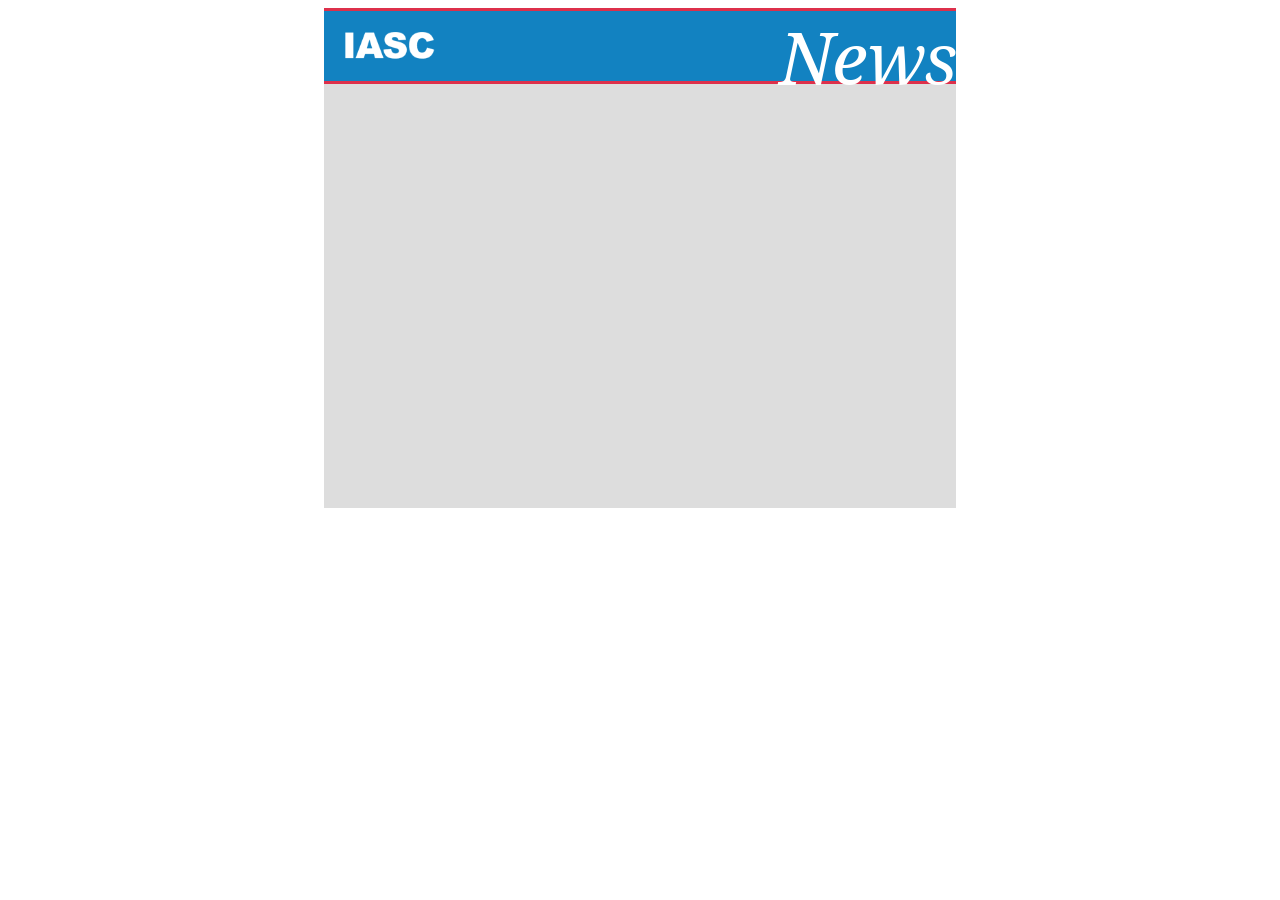
<file: iasc/index.html>
<html>
<head>
<title>IASC News header prototype</title>

<style>
@font-face {
  font-family: 'droid_serifitalic';
  src: url('fonts/DroidSerif-Italic-webfont.eot');
  src: url('fonts/DroidSerif-Italic-webfont.eot?#iefix') format('embedded-opentype'),
  url('fonts/DroidSerif-Italic-webfont.woff') format('woff'),
  url('fonts/DroidSerif-Italic-webfont.ttf') format('truetype'),
  url('fonts/DroidSerif-Italic-webfont.svg#droid_serifitalic') format('svg');
  font-weight: normal;
  font-style: normal;
}

.wrapper {
  margin: 0 auto;
  width: 50%;
  height: 500px;
  background: #ddd;
}

.panel-heading {
  text-align: left;
  height: 50px;
  background: #1282c1;
  border-top: 3px solid #dd304b;
  border-bottom: 3px solid #dd304b;
  position: relative;
}

@media (min-width: 640px) {
  .panel-heading {
    height: 70px;
  }
}

.panel-title {
  padding: 0;
  margin: 0;
}

.panel-heading:after {
  content: "News";
  font-family: droid_serifitalic, serif;
  letter-spacing: -.02em;
  font-size: 2.5em;
  color: white;
  position: absolute;
  right: 0;
  bottom: 0;
  line-height: .56;
}

@media (min-width: 640px) {
  .panel-heading:after {
    font-size: 4.5em;
  }
}

.panel-logo {
  position: absolute;
  top: 10px;
  left: 10px;
  width: 50px;
}

@media (min-width: 640px) {
  .panel-logo {
    width: 90px;
    top: 21px;
    left: 21px;
  }
}



</style>
</head>
<body>

<div class="wrapper">
<header class="panel-heading">
    <h2 class="panel-title"><img src="images/iasc-logo-sm.png" class="panel-logo" /></h2>
  </header>
</div>

</body>
</html>
</file>
